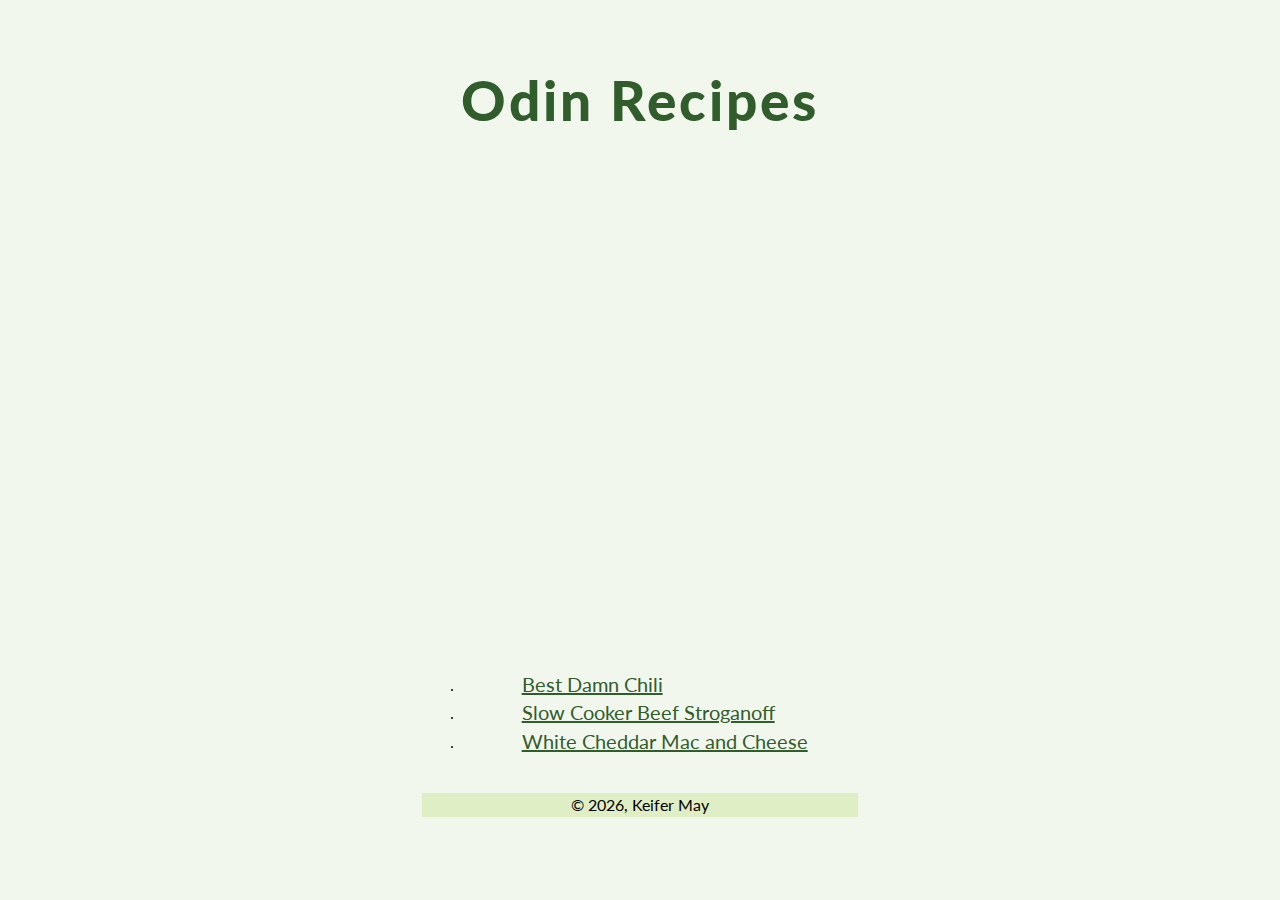
<file: index.html>
<!DOCTYPE html>
<html lang="en">
<head>
    <meta charset="utf-8">
    <link rel="stylesheet" href="./styles/styles.css">
    <link rel="preconnect" href="https://fonts.googleapis.com">
    <link rel="preconnect" href="https://fonts.gstatic.com" crossorigin>
    <link href="https://fonts.googleapis.com/css2?family=Lato:wght@400;700;900&display=swap" rel="stylesheet"> 
    <title>Odin Recipes</title>  
</head>
<body>
    <h1 class="home-title"> Odin Recipes</h1>
    <br>
    <iframe src="https://giphy.com/embed/3o7TKSwUl5DyTynXY4" width="480" height="453" frameBorder="0" class="giphy-embed" allowFullScreen></iframe>
    <div class="home-list">
        <ul>
            <p><li><a href="./recipes/best-damn-chili.html">Best Damn Chili</a></li></p>
            <p><li><a href="./recipes/slow-cooker-beef-stroganoff.html">Slow Cooker Beef Stroganoff</a></li></p>
            <p><li><a href="./recipes/white-cheddar-mac-and-cheese.html">White Cheddar Mac and Cheese</a></li></p>
        </ul>
    </div>
    <br>
</body>
<footer>
    <p>&copy; <script>document.write(new Date().getFullYear());</script>, Keifer May</p>
</footer>
</html>
</file>
<file: styles/styles.css>
body{
    background-color: #F1F7ED;
    font-family: 'Lato', sans-serif;
    font-weight: 400;
    text-align: center;
    margin-left: 33%;
    margin-right: 33%;
}

footer{
    background-color: #E0EEC6;
    padding-bottom: 0%;
}

h1{
    color:#315C2B;
    text-align: center;
    font-weight: 900;
    font-size: 45px;
    padding-top: 2%;
}

h2{
    color:#315C2B;
    font-weight: 700;
    font-size: 35px;
}

h3{
    color:#315C2B;
    font-weight: 700;
    font-size: 25px;
    font-style: italic;
}

img{
    max-width: 33%; 
    height: auto;
    display:block;
    margin-right: auto;
    margin-left: auto;
}

p{
    line-height: 1.5;
}

a{
    color:#315C2B;
    font-size: 20px;
    
}

a:hover{
    color: #C2A83E;
}

.ingredients-list{
    text-align: left;
    text-indent: 5%;
}

.home-title{
    padding-top: 7%;
    font-size: 55px;
    letter-spacing: 3px;
}

.home-list{
    padding-top: 5%;
    font-size: 30%;
    line-height: normal;
    text-align: left;
    text-indent: 15%;
}
</file>
